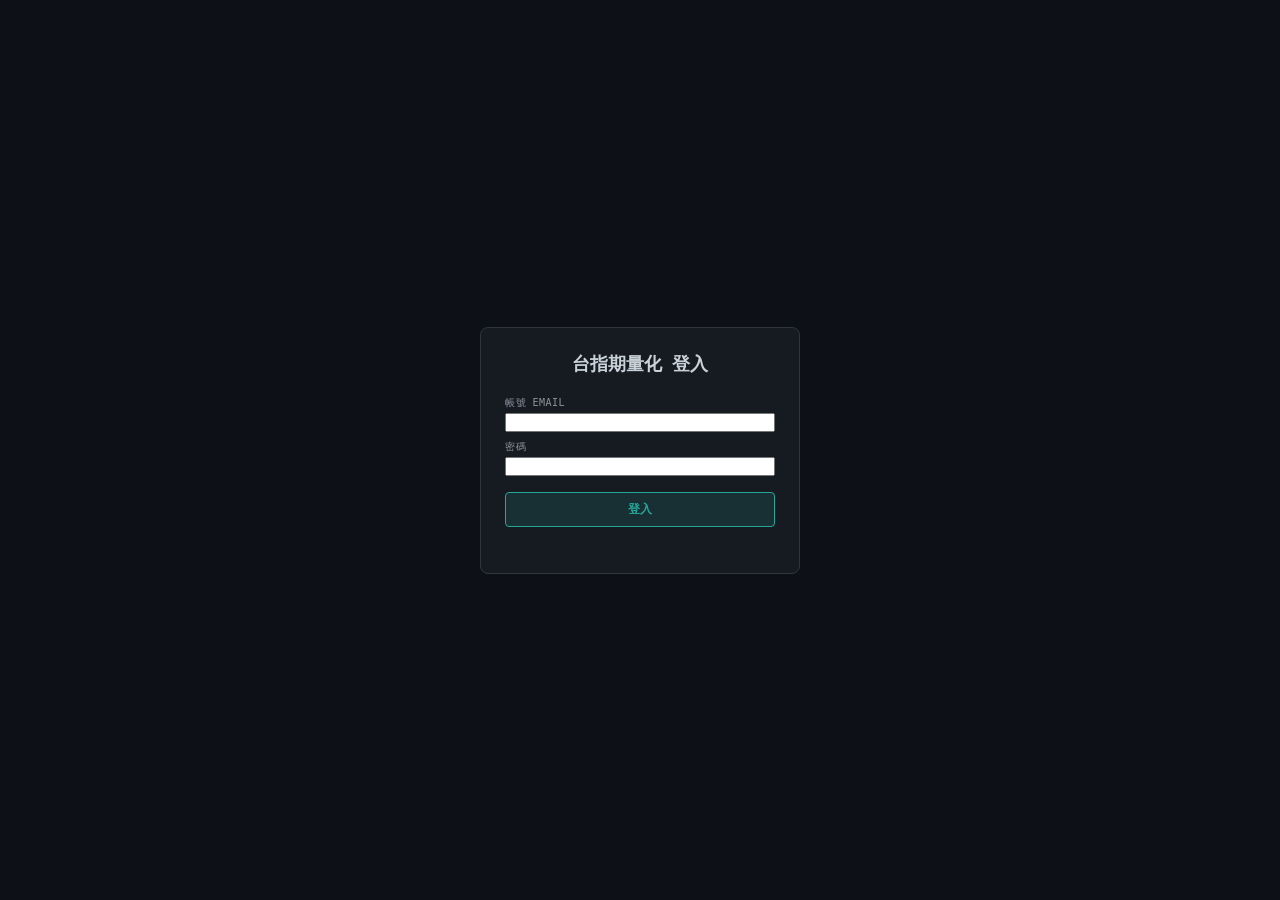
<file: frontend/index.html>
<!DOCTYPE html>
<html lang="zh-Hant">
<head>
  <meta charset="UTF-8" />
  <meta name="viewport" content="width=device-width, initial-scale=1.0" />
  <title>台指期量化</title>
  <script src="js/lightweight-charts.js"></script>
  <script src="js/supabase.js?v=1"></script>
  <script src="js/auth.js?v=3"></script>
  <link rel="stylesheet" href="css/style.css" />
</head>
<body>

  <header>
    <div class="logo">
      台指期量化 <span id="conn-badge" class="live-badge offline">連線中…</span>
    </div>
    <div class="header-center">
      <span id="ticker-price">—</span>
      <span id="ticker-bid-ask" class="ticker-sub">—</span>
    </div>
    <div class="controls">
      <input type="text" id="product-select" value="" placeholder="商品代碼，如 TM2609、MTX、TX（留空自動帶入當前近月合約）"
        title="輸入商品代碼後按「確定」切換交易標的。微台（如 TM2609 或 TMF）、小台 MTX、大台 TX。策略將直接以輸入框商品為準進行交易。" />
      <button id="product-confirm-btn" class="action-btn" type="button" title="鎖定並開始訂閱這個商品">確定</button>
      <span class="dot" id="ws-status" title="WebSocket 狀態"></span>
      <span id="ws-count" style="font-size:10px;color:#8b949e;min-width:48px">—</span>
      <a href="backtest.html" class="nav-link">回測</a>
      <button id="logout-btn" class="action-btn" type="button" onclick="logout()">登出</button>
    </div>
  </header>

  <div class="main-grid">
    <div class="chart-panel">
      <div class="interval-tabs">
        <span id="tab-interval-60" class="interval-tab active" onclick="switchInterval(60)">60分</span>
        <span id="tab-interval-15" class="interval-tab" onclick="switchInterval(15)">15分</span>
      </div>
      <div id="chart"></div>
      <div id="chart-legend" class="chart-legend"></div>
    </div>

    <aside class="sidebar">
      <div class="panel">
        <div class="panel-header"><span>帳戶</span></div>
        <div class="account-grid">
          <span class="label">登入 ID</span>      <span id="acc-user">—</span>
          <span class="label">交易帳號</span>    <span id="acc-account">—</span>
          <span class="label">環境</span>        <span id="acc-env">—</span>
          <span class="label">權益數</span>      <span id="acc-equity">—</span>
          <span class="label">浮動損益</span>    <span id="acc-floating-pl">—</span>
          <span class="label">可用餘額</span>    <span id="acc-available">—</span>
          <span class="label">維持保證金</span>  <span id="acc-maint-margin">—</span>
          <span class="label">風險指標</span>    <span id="acc-risk">—</span>
        </div>
      </div>

      <div class="panel">
        <div class="panel-header"><span>自動策略（依帳號綁定，獨立記帳與風控）</span></div>
        <div id="strategy-list" class="strategy-list">載入中…</div>
        <div id="strategy-list-empty" class="hidden" style="font-size:11px;color:var(--muted);padding:8px 0">
          目前還沒有任何策略綁定給這個帳號。
        </div>
      </div>

      <div class="panel">
        <div class="panel-header"><span>下單</span></div>
        <div class="safety-row">
          <label for="trading-safety-toggle">允許真實下單</label>
          <label class="switch">
            <input type="checkbox" id="trading-safety-toggle" />
            <span class="switch-track"></span>
          </label>
        </div>
        <div id="trading-safety-msg" style="font-size:10px;color:#8b949e;margin-bottom:8px">
          載入中…
        </div>
        <div class="side-tabs">
          <button class="side-tab active long" data-side="buy" type="button">買進 Long</button>
          <button class="side-tab short" data-side="sell" type="button">賣出 Short</button>
        </div>
        <div class="form-row">
          <label>口數</label>
          <input type="number" id="order-qty" value="1" min="1" step="1" />
        </div>
        <div class="form-row">
          <label>委託價（M = 市價，P = 範圍市價，搭配 IOC/FOK）</label>
          <input type="text" id="order-price" value="M" />
        </div>
        <div class="form-row">
          <label>委託條件</label>
          <select id="order-trade-type" title="ROD：掛到收盤前都有效；IOC：能成交多少算多少，剩下馬上取消；FOK：要嘛全部立刻成交，要嘛整筆取消">
            <option value="0" title="掛單到收盤前都有效，不會自動取消">ROD（掛到收盤）</option>
            <option value="1" title="立即成交能成交的部分，剩下的直接取消">IOC（部分成交剩下取消）</option>
            <option value="2" selected title="必須整筆立即全部成交，否則整筆取消">FOK（全部成交否則取消）</option>
          </select>
        </div>
        <div class="form-row">
          <label>新平倉</label>
          <select id="order-new-close" title="新倉：一定開新部位；平倉：一定是關掉既有部位；自動：由券商系統判斷目前是開倉還是平倉">
            <option value="0" title="強制開新部位（即使方向與現有持倉相反，也不會拿來平倉）">新倉（強制開新倉）</option>
            <option value="1" title="強制視為平倉（沒有對應持倉時，這筆委託可能會失敗）">平倉（強制平掉既有倉位）</option>
            <option value="2" selected title="由券商系統自動判斷：有相反方向持倉就先平倉，否則開新倉">自動（系統判斷開倉/平倉）</option>
          </select>
        </div>
        <button id="submit-btn" class="submit-btn long" type="button">買進 Long</button>
        <div id="order-msg" class="order-msg"></div>
      </div>
    </aside>
  </div>

  <div class="bottom-grid">
    <div class="panel bottom-panel">
      <div class="panel-header">
        <span>持倉</span>
        <button class="action-btn danger" type="button" onclick="flattenAll()">一鍵平倉</button>
      </div>
      <div class="table-wrap">
        <table>
          <thead>
            <tr><th>商品</th><th>方向</th><th>口數</th><th>價格</th><th>操作</th></tr>
          </thead>
          <tbody id="positions-body">
            <tr><td colspan="5" class="empty">無持倉</td></tr>
          </tbody>
        </table>
      </div>
    </div>

    <div class="panel bottom-panel">
      <div class="panel-header">
        <div class="order-tabs">
          <span id="tab-active-orders" class="order-tab active" onclick="switchOrderTab('active')">有效委託</span>
          <span id="tab-history-orders" class="order-tab" onclick="switchOrderTab('history')">歷史委託</span>
        </div>
      </div>
      <div class="table-wrap">
        <table>
          <thead>
            <tr><th>時間</th><th>序號/書號</th><th>商品</th><th>性質</th><th>方向</th><th>口數 (成交/委託)</th><th>價格</th><th>狀態</th><th>操作</th></tr>
          </thead>
          <tbody id="orders-body">
            <tr><td colspan="9" class="empty">無委託</td></tr>
          </tbody>
        </table>
      </div>
    </div>
  </div>

  <script src="js/app.js?v=69"></script>
</body>
</html>
</file>
<file: frontend/css/style.css>
/* 實盤 Dashboard — 對齊賽博纏論 style.css */
*, *::before, *::after { box-sizing: border-box; margin: 0; padding: 0; }

:root {
  --bg:        #0d1117;
  --bg2:       #161b22;
  --bg3:       #21262d;
  --border:    #30363d;
  --text:      #c9d1d9;
  --muted:     #8b949e;
  --blue:      #58a6ff;
  --green:     #26a69a;
  --red:       #ef5350;
  --green-bg:  rgba(38,166,154,.15);
  --red-bg:    rgba(239,83,80,.15);
  --font:      'SF Mono', 'Fira Code', 'Consolas', 'Microsoft JhengHei', monospace;
}

html, body {
  height: 100%;
  background: var(--bg);
  color: var(--text);
  font-family: var(--font);
  font-size: 12px;
  overflow: hidden;
}

body { display: flex; flex-direction: column; }

header {
  display: flex;
  align-items: center;
  justify-content: space-between;
  gap: 12px;
  height: 44px;
  padding: 0 16px;
  background: var(--bg2);
  border-bottom: 1px solid var(--border);
  flex-shrink: 0;
}

.logo {
  font-size: 15px;
  font-weight: 700;
  color: var(--blue);
  letter-spacing: 1px;
  white-space: nowrap;
}

.live-badge {
  font-size: 9px;
  background: rgba(38,166,154,.15);
  color: var(--green);
  border: 1px solid var(--green);
  border-radius: 3px;
  padding: 1px 4px;
  letter-spacing: 0.5px;
  vertical-align: middle;
}

.live-badge.offline {
  background: rgba(239,83,80,.12);
  color: var(--red);
  border-color: var(--red);
}

.header-center {
  display: flex;
  align-items: baseline;
  gap: 8px;
  flex: 1;
  justify-content: center;
}

#ticker-price { font-size: 20px; font-weight: 700; letter-spacing: 0.5px; }
.ticker-change { font-size: 12px; }
.ticker-sub { font-size: 10px; color: var(--muted); }

.controls { display: flex; align-items: center; gap: 8px; }

select {
  background: var(--bg3);
  color: var(--text);
  border: 1px solid var(--border);
  padding: 4px 8px;
  border-radius: 4px;
  font-family: var(--font);
  font-size: 12px;
  cursor: pointer;
  outline: none;
}
select:focus { border-color: var(--blue); }

#product-select {
  width: 140px; background: var(--bg3); color: var(--text);
  border: 1px solid var(--border); padding: 4px 8px; border-radius: 4px;
  font-family: var(--font); font-size: 12px; outline: none;
}
#product-select:focus { border-color: var(--blue); }

.dot {
  width: 8px; height: 8px; border-radius: 50%;
  background: var(--red); transition: background .3s; flex-shrink: 0;
}
.dot.connected { background: var(--green); }

.main-grid {
  display: grid;
  grid-template-columns: 1fr 280px;
  flex: 1;
  min-height: 0;
  gap: 1px;
  background: var(--border);
}

.chart-panel { background: var(--bg); position: relative; overflow: hidden; }
#chart { width: 100%; height: 100%; }
.chart-legend {
  position: absolute;
  top: 10px;
  left: 10px;
  z-index: 10;
  font-size: 11px;
  font-family: var(--font);
  color: var(--text);
  background: rgba(13, 17, 23, 0.75);
  backdrop-filter: blur(4px);
  padding: 4px 8px;
  border-radius: 4px;
  border: 1px solid rgba(48, 54, 61, 0.6);
  pointer-events: none;
  display: flex;
  gap: 10px;
  align-items: center;
}
.legend-item { display: flex; gap: 4px; align-items: center; }
.legend-ma5 { color: #e6b800; font-weight: 600; }
.legend-ma20 { color: #4a9eff; font-weight: 600; }
.legend-ma60 { color: #c792ea; font-weight: 600; }

.sidebar {
  background: var(--bg);
  display: flex;
  flex-direction: column;
  gap: 1px;
  overflow-y: auto;
  overflow-x: hidden;
}

.panel {
  background: var(--bg2);
  padding: 10px 12px;
  border-bottom: 1px solid var(--border);
}

.panel-header {
  display: flex;
  align-items: center;
  justify-content: space-between;
  margin-bottom: 8px;
  font-size: 10px;
  text-transform: uppercase;
  letter-spacing: 1px;
  color: var(--muted);
}

.account-grid {
  display: grid;
  grid-template-columns: 1fr auto;
  gap: 5px 8px;
  align-items: center;
}
.account-grid .label { color: var(--muted); }
.account-grid span:nth-child(even) { text-align: right; font-weight: 600; }

.side-tabs { display: flex; gap: 4px; margin-bottom: 10px; }
.side-tab {
  flex: 1; padding: 6px 4px; border-radius: 4px;
  border: 1px solid var(--border); background: var(--bg3);
  color: var(--muted); cursor: pointer; font-family: var(--font);
  font-size: 11px; transition: all .2s;
}
.side-tab.active.long { background: var(--green-bg); border-color: var(--green); color: var(--green); }
.side-tab.active.short { background: var(--red-bg); border-color: var(--red); color: var(--red); }

.form-row { display: flex; flex-direction: column; gap: 3px; margin-bottom: 8px; }
.form-row label { font-size: 10px; color: var(--muted); text-transform: uppercase; letter-spacing: 0.5px; }

input[type="number"], input[type="text"] {
  width: 100%; background: var(--bg3); color: var(--text);
  border: 1px solid var(--border); padding: 6px 8px; border-radius: 4px;
  font-family: var(--font); font-size: 12px; outline: none;
}
input:focus { border-color: var(--blue); }

.submit-btn {
  width: 100%; padding: 8px; border-radius: 4px; border: 1px solid;
  cursor: pointer; font-family: var(--font); font-size: 12px;
  font-weight: 600; transition: filter .2s; margin-top: 2px;
}
.submit-btn.long { background: var(--green-bg); border-color: var(--green); color: var(--green); }
.submit-btn.short { background: var(--red-bg); border-color: var(--red); color: var(--red); }
.submit-btn:hover { filter: brightness(1.3); }

.order-msg { font-size: 11px; margin-top: 6px; min-height: 16px; text-align: center; }
.order-msg.ok { color: var(--green); }
.order-msg.err { color: var(--red); }

.safety-row { display: flex; flex-direction: row; align-items: center; justify-content: space-between; margin-bottom: 4px; }
.safety-row label { margin: 0; font-size: 12px; }

.strategy-list { display: flex; flex-direction: column; gap: 6px; }
.strategy-row {
  border: 1px solid var(--border); border-radius: 4px; padding: 6px 8px;
  background: var(--bg3);
}
.strategy-row-head { display: flex; flex-direction: row; align-items: center; gap: 8px; }
.strategy-status-dot {
  width: 6px; height: 6px; border-radius: 50%; flex-shrink: 0;
  background: var(--border);
}
.strategy-status-dot.armed { background: var(--green); }
.strategy-status-dot.stopped { background: var(--red); }
.strategy-row-head label:not(.switch) {
  flex: 1; margin: 0; font-size: 12px; font-weight: 600;
  color: var(--text); text-transform: none; letter-spacing: normal;
  white-space: nowrap; overflow: hidden; text-overflow: ellipsis;
}

.switch { position: relative; display: inline-block; width: 24px; height: 13px; flex-shrink: 0; }
.switch input { position: absolute; opacity: 0; width: 0; height: 0; }
.switch-track {
  position: absolute; inset: 0; background: var(--border); border-radius: 13px;
  cursor: pointer; transition: background .2s;
}
.switch-track::before {
  content: ""; position: absolute; width: 9px; height: 9px; left: 2px; top: 2px;
  background: var(--text); border-radius: 50%; transition: transform .2s;
}
.switch input:checked + .switch-track { background: var(--green); }
.switch input:checked + .switch-track::before { transform: translateX(11px); }
.switch input:disabled + .switch-track { opacity: .4; cursor: not-allowed; }

.strategy-row-detail {
  font-size: 10px; color: var(--muted); margin-top: 4px;
  white-space: nowrap; overflow: hidden; text-overflow: ellipsis;
}
.strategy-row-detail.stopped { color: var(--red); }

.strategy-meta-line {
  font-size: 10px; color: #8b949e; margin-top: 4px;
  display: flex; justify-content: space-between; align-items: center;
}
.strategy-badges {
  display: flex; gap: 4px; margin-top: 5px; flex-wrap: wrap;
}
.layer-badge {
  font-size: 9px; padding: 1px 5px; border-radius: 3px;
  border: 1px solid var(--border); background: var(--bg2);
  color: var(--muted); user-select: none;
}
.layer-badge.active {
  border-color: rgba(14, 203, 129, 0.4);
  background: rgba(14, 203, 129, 0.12);
  color: var(--green);
}
.layer-badge.inactive {
  border-color: rgba(246, 70, 93, 0.25);
  background: rgba(246, 70, 93, 0.08);
  color: #8b949e;
  text-decoration: line-through;
}

.hidden { display: none !important; }

.params-box { font-size: 11px; color: var(--muted); line-height: 1.5; max-height: 160px; overflow-y: auto; }

.bottom-grid {
  display: grid;
  grid-template-columns: 1fr 1fr;
  height: 180px;
  gap: 1px;
  background: var(--border);
  flex-shrink: 0;
}

.bottom-panel { overflow: hidden; display: flex; flex-direction: column; padding-bottom: 0; }
.table-wrap { overflow: auto; flex: 1; }

table { width: 100%; min-width: 620px; border-collapse: collapse; }
th {
  position: sticky; top: 0; background: var(--bg2); z-index: 1;
  font-size: 10px; color: var(--muted); text-transform: uppercase;
  letter-spacing: 0.5px; padding: 4px 8px; text-align: left;
  border-bottom: 1px solid var(--border); font-weight: 500;
  white-space: nowrap;
}
td { padding: 5px 8px; border-bottom: 1px solid var(--bg3); white-space: nowrap; font-size: 11px; }
.empty { color: var(--muted); text-align: center; padding: 16px !important; font-style: italic; }

.pos { color: var(--green); }
.neg { color: var(--red); }

.nav-link {
  font-size: 11px; padding: 3px 10px; border: 1px solid #f0b90b;
  border-radius: 4px; color: #f0b90b; text-decoration: none;
  background: rgba(240,185,11,.1);
}

.order-tabs { display: flex; gap: 8px; align-items: center; }
.order-tab {
  cursor: pointer; padding: 2px 8px; border-radius: 4px; font-size: 11px; color: var(--muted);
  transition: all .2s; user-select: none;
}
.order-tab.active { background: var(--bg3); color: var(--text); font-weight: 600; }
.order-tab:hover { color: var(--text); }

.interval-tabs { display: flex; gap: 8px; align-items: center; }
.interval-tab {
  cursor: pointer; padding: 2px 8px; border-radius: 4px; font-size: 11px; color: var(--muted);
  transition: all .2s; user-select: none;
}
.interval-tab.active { background: var(--bg3); color: var(--text); font-weight: 600; }
.interval-tab:hover { color: var(--text); }

.action-btn {
  padding: 2px 8px;
  border-radius: 3px;
  border: 1px solid var(--blue);
  background: transparent;
  color: var(--blue);
  cursor: pointer;
  font-family: var(--font);
  font-size: 10px;
  transition: background .2s;
}
.action-btn:hover { background: rgba(88,166,255,.12); }
.action-btn.danger {
  border-color: var(--red);
  color: var(--red);
}
.action-btn.danger:hover { background: var(--red-bg); }

::-webkit-scrollbar { width: 4px; height: 4px; }
::-webkit-scrollbar-track { background: transparent; }
::-webkit-scrollbar-thumb { background: var(--border); border-radius: 2px; }
</file>
<file: frontend/css/backtest.css>
/* 回測頁版面：配色與元件沿用 style.css（即時儀表板），這裡只補回測專用的排版。 */

html, body { height: auto; min-height: 100%; overflow-x: hidden; overflow-y: auto; }
body { display: block; padding: 12px 16px 32px; }
header { margin-bottom: 12px; }

.control-panel, .panel { margin-bottom: 12px; }

.control-groups {
  display: grid;
  grid-template-columns: repeat(4, minmax(0, 1fr));
  gap: 10px;
}

.control-group {
  display: grid;
  gap: 8px;
  align-content: start;
  padding: 10px 12px;
  border: 1px solid var(--border);
  border-radius: 6px;
  background: var(--bg2);
}

.group-title {
  margin: 0 0 2px;
  font-size: 12px;
  font-weight: 600;
  color: var(--blue);
}

.field { display: flex; flex-direction: column; gap: 4px; font-size: 11px; color: var(--muted); }
.field select, .field input[type="number"] {
  width: 100%;
  padding: 6px 8px;
  border: 1px solid var(--border);
  border-radius: 4px;
  background: var(--bg);
  color: var(--text);
  font: inherit;
  font-size: 13px;
}
.field-value { font-size: 12px; color: var(--muted); line-height: 1.5; }

.checkbox-field { flex-direction: row; align-items: center; gap: 6px; color: var(--text); font-size: 12px; }
.checkbox-field input[type="checkbox"] { width: 14px; height: 14px; accent-color: var(--blue); }

.input-unit { display: flex; align-items: center; gap: 6px; }
.input-unit input { flex: 1; min-width: 0; }
.unit { color: var(--muted); font-size: 11px; white-space: nowrap; }
.inline-fields { display: flex; gap: 6px; }

.control-actions {
  display: flex;
  align-items: center;
  justify-content: space-between;
  gap: 12px;
  margin-top: 10px;
}
.dataset-meta { margin: 0; font-size: 11px; color: var(--muted); }

.primary-button {
  padding: 8px 18px;
  border: 1px solid var(--blue);
  border-radius: 4px;
  background: var(--blue);
  color: #0d1117;
  font: inherit;
  font-size: 13px;
  font-weight: 600;
  cursor: pointer;
}
.primary-button:hover { filter: brightness(1.1); }
.primary-button:disabled { opacity: 0.5; cursor: not-allowed; }

.error-banner {
  margin-bottom: 12px;
  padding: 10px 14px;
  border: 1px solid var(--red);
  border-radius: 6px;
  background: var(--red-bg);
  color: var(--red);
  font-size: 13px;
}

.stats-grid {
  display: grid;
  grid-template-columns: repeat(5, minmax(0, 1fr));
  gap: 10px;
  margin-bottom: 12px;
}
.stat-card {
  display: flex;
  flex-direction: column;
  gap: 4px;
  padding: 10px 12px;
  border: 1px solid var(--border);
  border-radius: 6px;
  background: var(--bg2);
}
.stat-label { font-size: 11px; color: var(--muted); }
.stat-card strong { font-size: 18px; font-weight: 600; color: var(--text); font-variant-numeric: tabular-nums; }
.stat-card small { font-size: 10px; color: var(--muted); }
.stat-card .positive { color: var(--green); }
.stat-card .negative { color: var(--red); }

.split-values { display: grid; gap: 2px; }
.split-line { display: flex; justify-content: space-between; align-items: baseline; gap: 8px; }
.split-line em { font-style: normal; font-size: 11px; color: var(--muted); }
.split-line b { font-size: 15px; font-weight: 600; font-variant-numeric: tabular-nums; }

.chart-surface { height: 420px; }
.equity-surface { height: 220px; }
.segment-surface { margin-bottom: 12px; }
.segment-label { margin: 6px 0 4px; font-size: 12px; color: var(--muted); }

.table-wrap { overflow: auto; max-height: 420px; }
table { width: 100%; border-collapse: collapse; font-size: 12px; font-variant-numeric: tabular-nums; }
th, td { padding: 6px 8px; border-bottom: 1px solid var(--border); text-align: right; white-space: nowrap; }
th { color: var(--muted); font-weight: 500; position: sticky; top: 0; background: var(--bg2); }
td:first-child, th:first-child { text-align: left; }

.status-pill { font-size: 11px; color: var(--muted); }
.status-pill.success { color: var(--green); }
.status-pill.error { color: var(--red); }

@media (max-width: 1100px) {
  .control-groups { grid-template-columns: repeat(2, minmax(0, 1fr)); }
  .stats-grid { grid-template-columns: repeat(3, minmax(0, 1fr)); }
}
@media (max-width: 640px) {
  .control-groups, .stats-grid { grid-template-columns: 1fr; }
}
</file>
